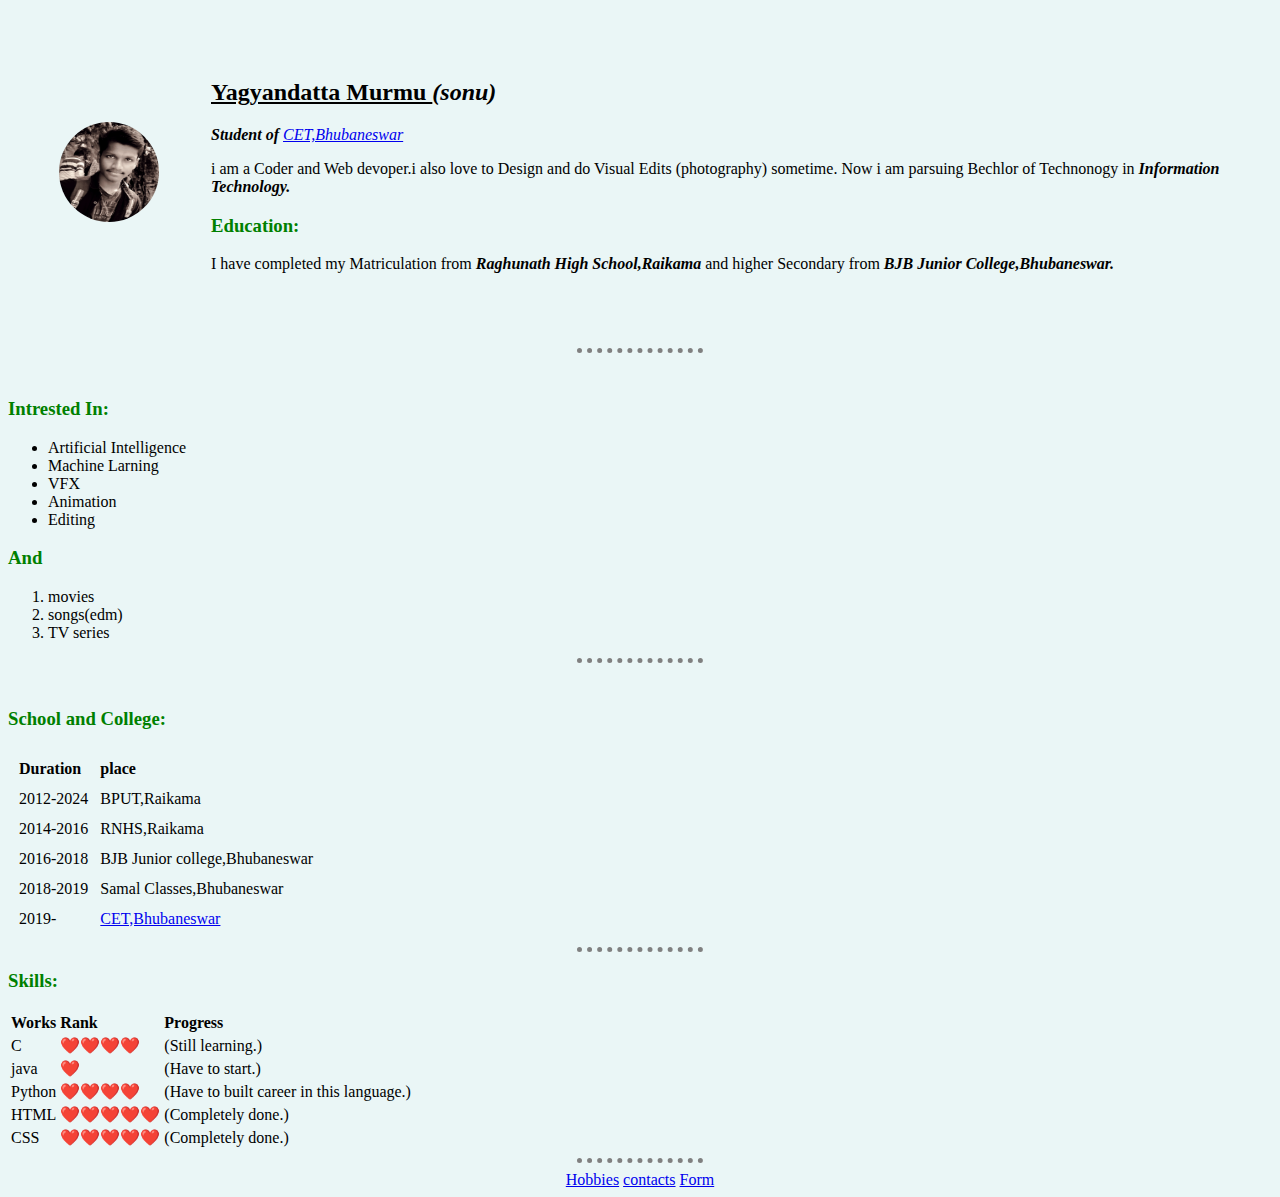
<file: index.html>
<!DOCTYPE html>
<html lang="en" dir="ltr">
  <head>
    <meta charset="utf-8">
        <title>sonu's personal site</title>
        <link rel="stylesheet" href="css\sytyle.css">
  </head>
  <body>
    <table cellspacing="50">

      <tr>
        <td><img class="sonu" src="images\IMG_20191211_012607.jpg" alt="sonu" width="100" height="100"></td>
        <td>
         <h2><u>Yagyandatta Murmu </u><em>(sonu)</em> </h2>
          <p><em><strong> Student of </strong><a href="https://www.cet.edu.in/">CET,Bhubaneswar</a></em></p>
          <p>i am a Coder and  Web devoper.i also love to Design and do Visual Edits (photography) sometime. Now i am parsuing Bechlor of Technonogy in <b>
            <i>Information Technology.</i></b></p>
          <h3>Education:</h3>
          <p>I have completed my Matriculation from <em><strong>Raghunath High School,Raikama</strong></em> and higher Secondary from <em>
            <strong>BJB Junior College,Bhubaneswar.</strong></em></p>
       </td>

      </tr>
    </table>
      <hr><br>
      <h3>Intrested In: </h3>
      <ul>
        <li>Artificial Intelligence</li>
        <li>Machine Larning</li>
        <li>VFX</li>
        <li>Animation</li>
        <li>Editing</li>
      </ul>
      <h3>And</h3>
      <ol>
        <li>movies</li>
        <li>songs(edm)</li>
        <li>TV series</li>
      </ol>
      <hr>
      <br>
      <h3>School and College:</h3>
      <table cellspacing=10>
        <thead>
          <tr>
            <th>Duration</th>
            <th>place</th>
          </tr>
        </thead>
        <tbody>
          <tr>
            <td>2012-2024</td>
            <td>BPUT,Raikama</td>
          </tr>
          <tr>
            <td>2014-2016</td>
            <td>RNHS,Raikama</td>
          </tr>
          <tr>
            <td>2016-2018</td>
            <td>BJB Junior college,Bhubaneswar</td>
          </tr>
          <tr>
            <td>2018-2019</td>
            <td>Samal Classes,Bhubaneswar</td>
            <tr>
              <td>2019-</td>
              <td><a href="https://www.cet.edu.in/">CET,Bhubaneswar</a></td>
            </tr>
          </tr>
        </tbody>
      </table>
      <hr>
      <h3>Skills:</h3>
            <table>
            <thead>
              <th>Works</th>
              <th>Rank</th>
              <th>Progress</th>
            </thead>
            <tbody>
              <tr>
                <td>C</td>
                <td>❤️❤️❤️❤️</td>
                <td>(Still learning.)</td>
              </tr>
              <tr>
                <td>java</td>
                <td>❤️</td>
                <td>(Have to start.)</td>
              </tr>
              <tr>
                <td>Python</td>
                <td>❤️❤️❤️❤️</td>
                <td>(Have to built career in this language.)</td>
              </tr>
              <tr>
                <td>HTML</td>
                <td>❤️❤️❤️❤️❤️</td>
                <td>(Completely done.)</td>
              </tr>
              <tr>
                <td>CSS</td>
                <td>❤️❤️❤️❤️❤️</td>
                <td>(Completely done.)</td>
              </tr>
              </tbody>
            </table>
      <hr>
      <div class="">
        <a href="hobbies.html">Hobbies</a>
        <a href="contacts.html">contacts</a>
        <a href="form2.html">Form</a>
      </div>
</body>
</html>
</file>
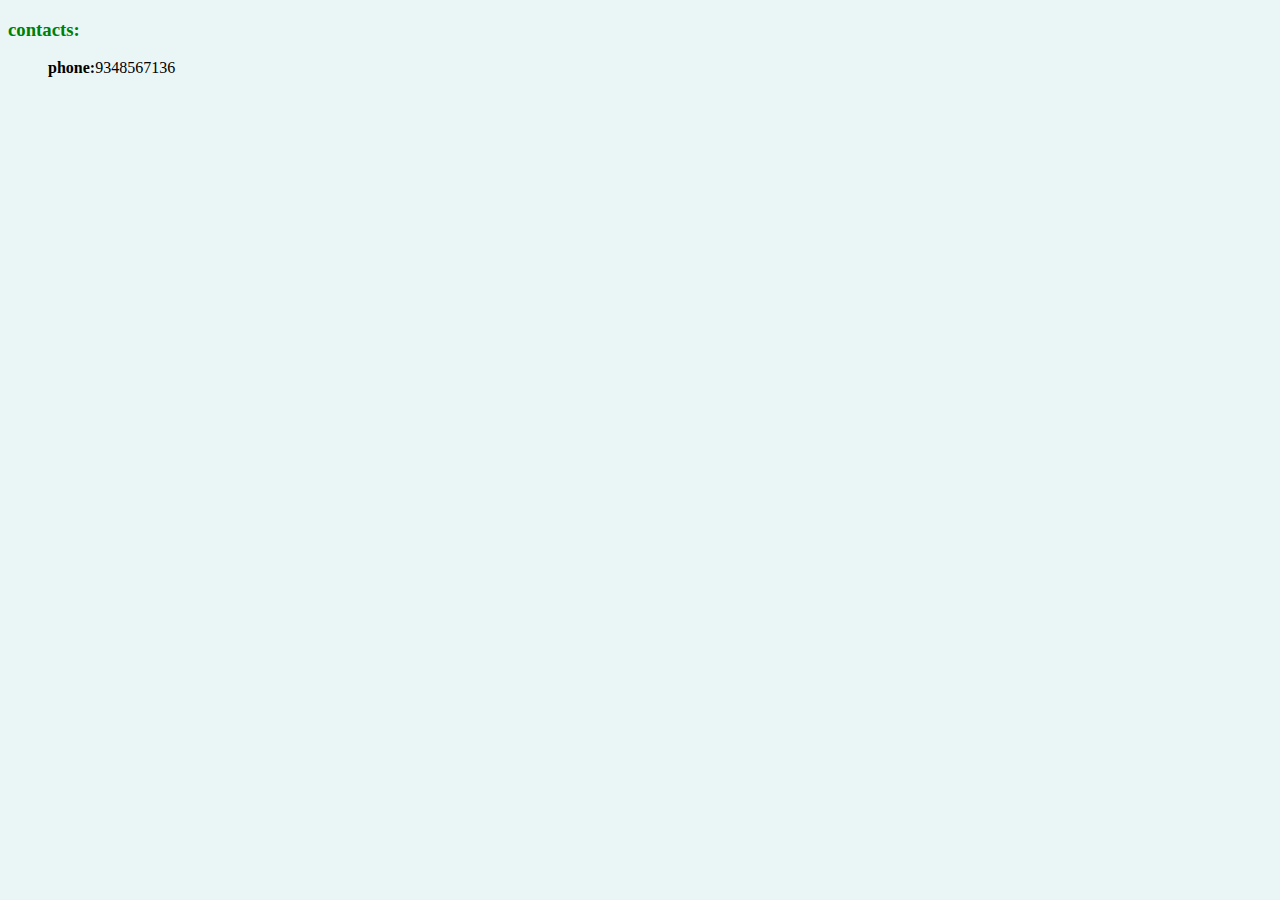
<file: contacts.html>
<!DOCTYPE html>
<html lang="en" dir="ltr">
  <head>
    <meta charset="utf-8">
    <title>contact</title>
    <link rel="stylesheet" href="css\sytyle.css">
  </head>
  <body>
    <h3>contacts:</h3>
    <ul>
      <strong>phone:</strong>9348567136
    </ul>
  </body>
</html>
</file>
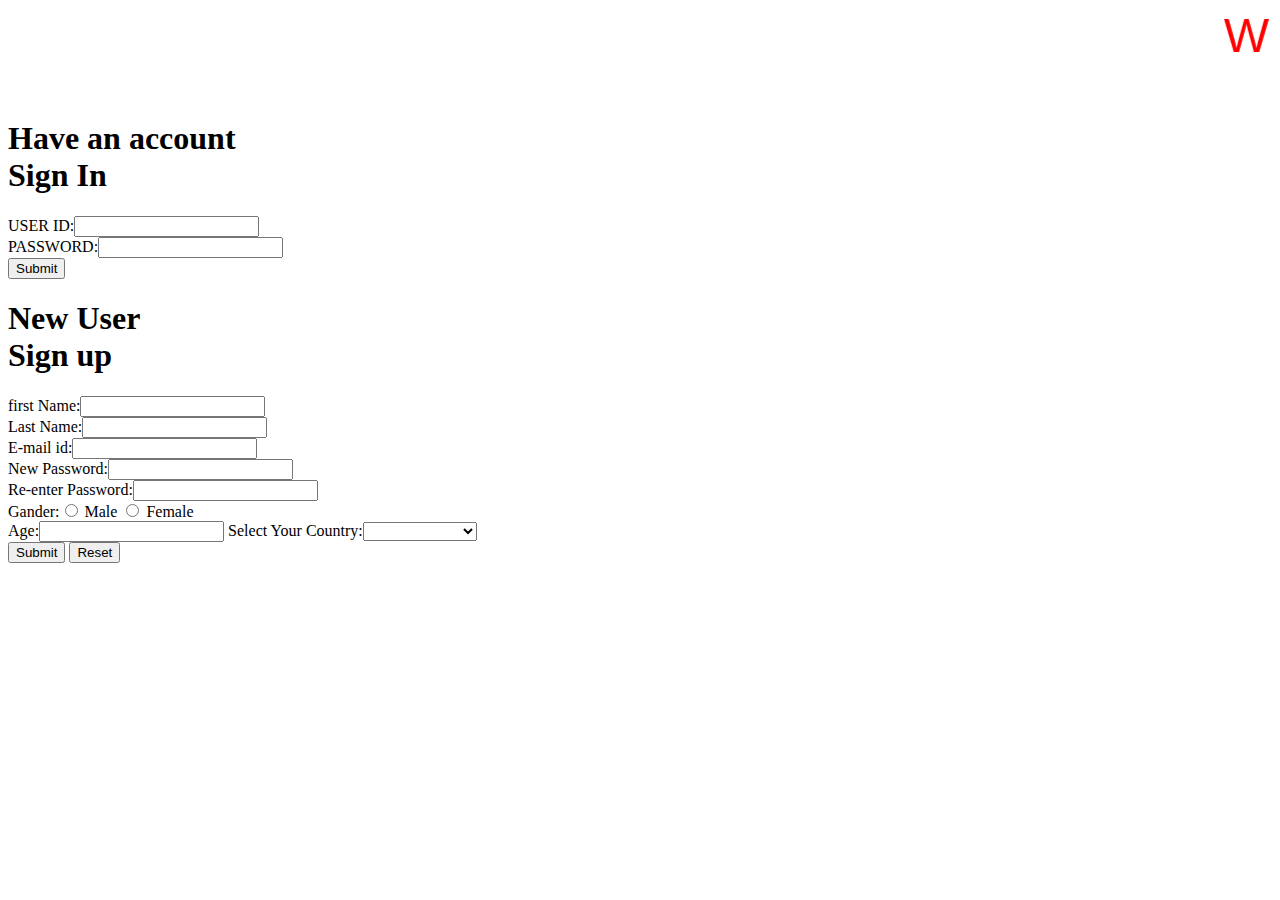
<file: form.html>
<html>
<head>
<title>My Site1</title>
</head>
<body>
<font face="arial" color="red" size="20">
<marquee> WELCOME TO MY SITE ******************SONU
 </marquee>
</font><br><br><br>
<form  action="my site 2. html">
<h1>Have an account <br>
Sign In </h1>
USER ID:<input type="text" name="user id" />
<br>
PASSWORD:<input type="password" name="password" /><br>
<input type="submit" name="submit" value="Submit" />

</form>

<h1>New User<br>Sign up</h1>
<form action="mysite2.html">
first Name:<input type="text" name="first name" /><br>
Last Name:<input type="text" name="last name" /><br>
E-mail id:<input type="text" name="e mail id" /><br>
New Password:<input type="password" name="password" /><br>
Re-enter Password:<input type="password" name="password" /><br>
Gander:<input type="radio" name="gander" value="Male"> Male
<input type="radio" name="gander" value="Female"> Female
<br>
Age:<input type="number" name="age" />
 Select Your Country:<select name="country">
 <option value="text"> </option>
 <option value="in"> INDIA</option>
<option value="jp"> JAPAN</option>
<option value="us"> USA</option>
<option value="au"> AUSTRALIA</option>
<option value="pk"> PAKISTAN</option>
<option value="ch"> CHINA</option>
<option value="ba"> BANGLADESH </option>
<option value="en"> ENGLAND</option>
</select><br>
<input type="submit" name="submit" value="Submit" />
<input type="reset" name="reset" value="Reset" />
<br>
</form>

</body>
</html>
</file>
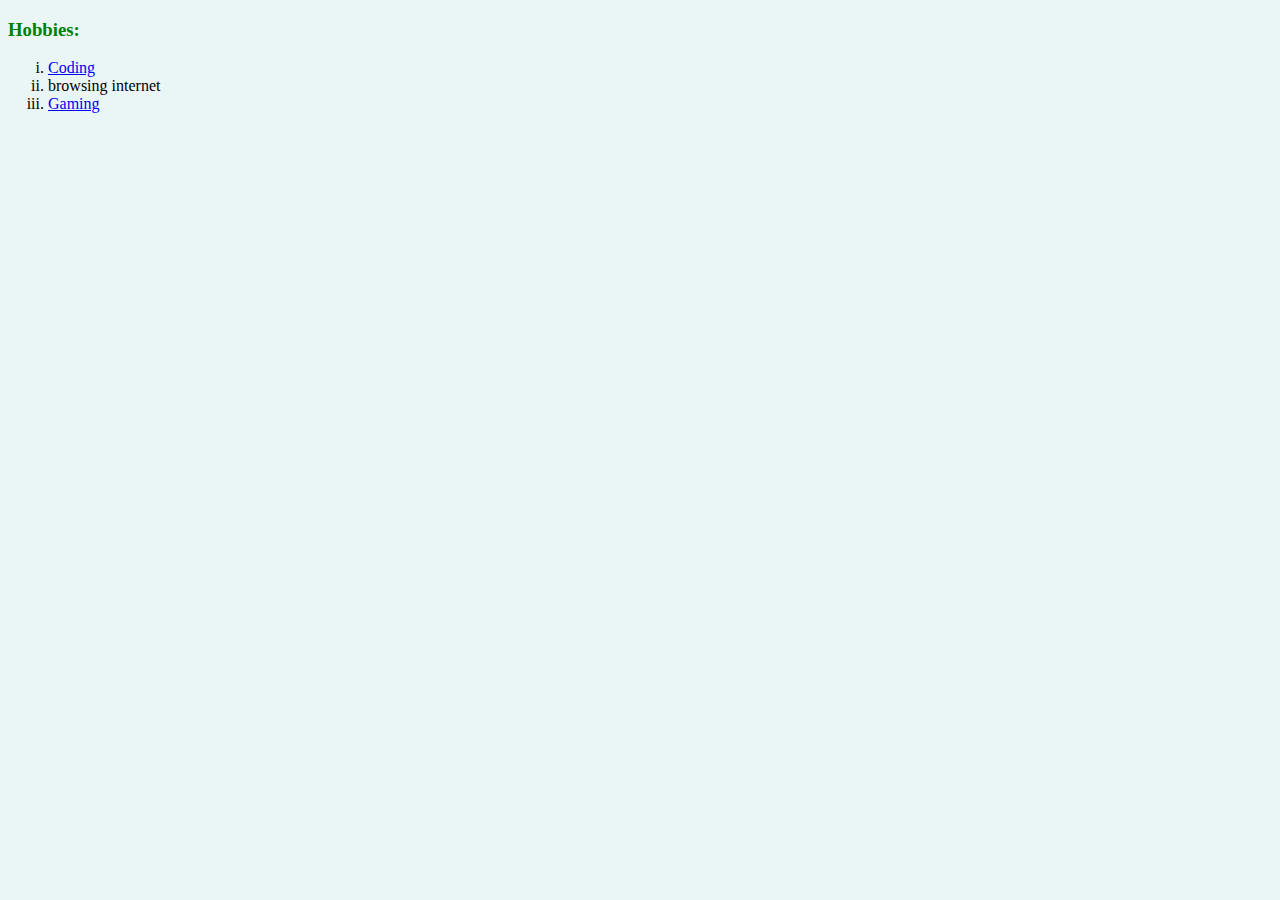
<file: hobbies.html>
<!DOCTYPE html>
<html lang="en" dir="ltr">
  <head>
    <meta charset="utf-8">
    <title>hobbies</title>
    <link rel="stylesheet" href="css\sytyle.css">
  </head>
  <body>
    <h3>Hobbies:</h3>
    <ol type='i'>
      <li><a href="https://www.geeksforgeeks.org/fundamentals-of-algorithms/?gclid=EAIaIQobChMI9Oei8Mmp5gIVWeN3Ch0enwLgEAAYASAAEgKMwfD_BwE#SearchingandSorting">Coding</a></li>
      <li>browsing internet</li>
      <li><a href="https://www.pcgamer.com/news/">Gaming</a></li>
      </ol>
  </body>
</html>
</file>
